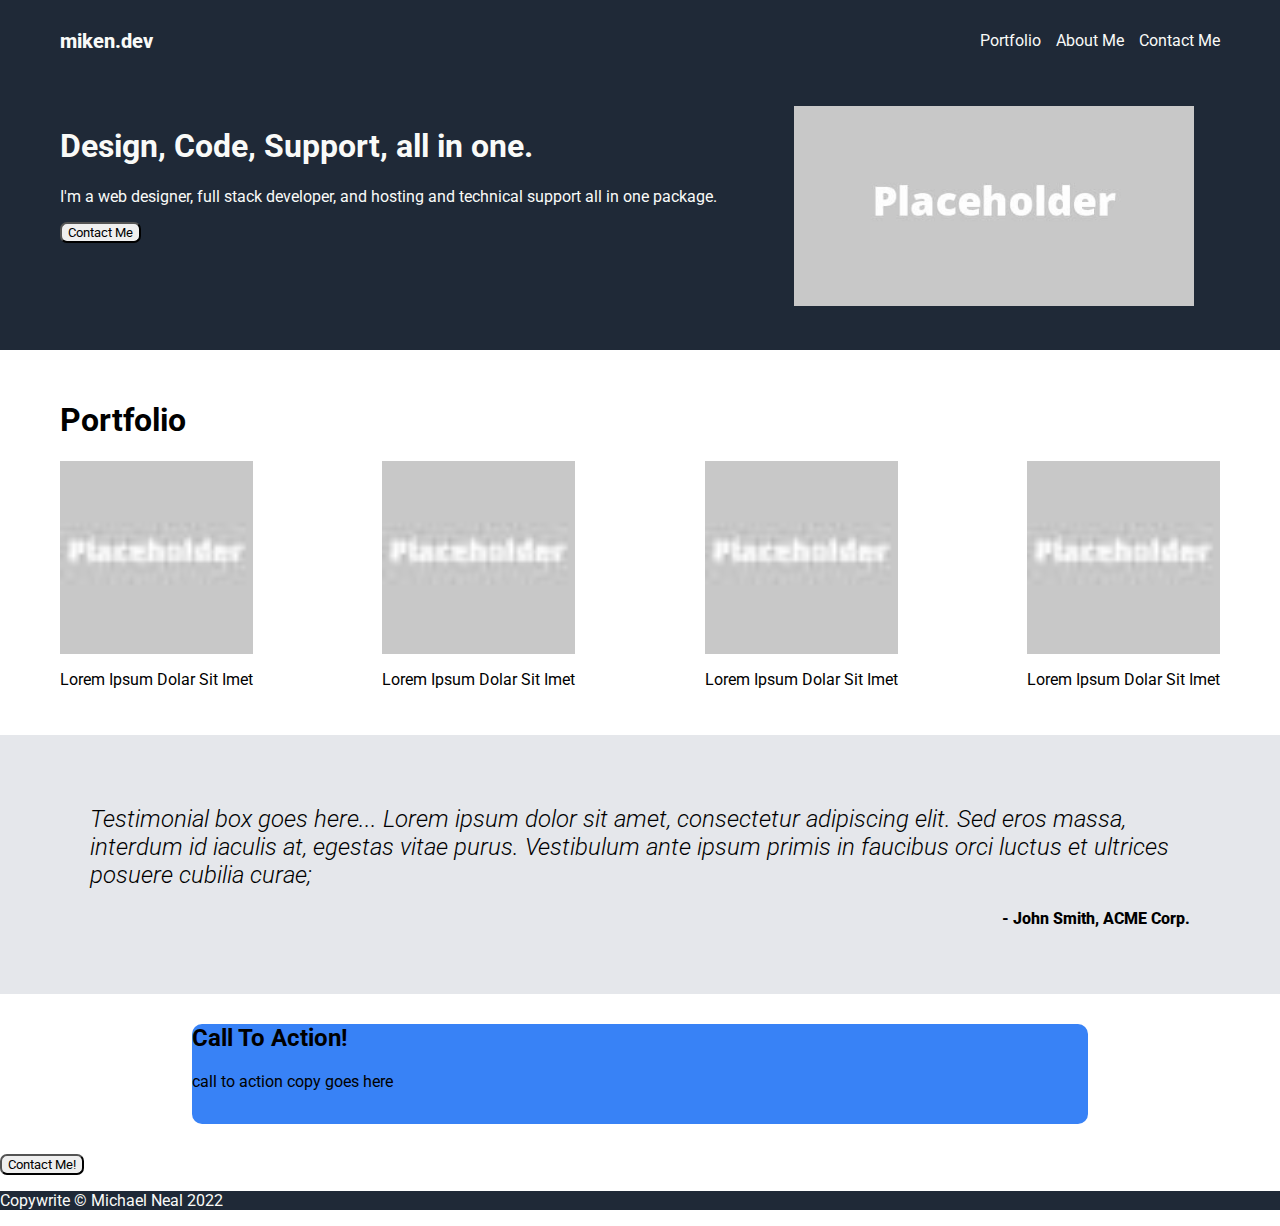
<file: index.html>
<!DOCTYPE html>
<html lang="en">
	<head>
		<meta charset="UTF-8">
		<title>MikeN.dev</title>
		<link rel="stylesheet" href="style.css">
		<link rel="preconnect" href="https://fonts.googleapis.com">
		<link rel="preconnect" href="https://fonts.gstatic.com" crossorigin>
		<link href="https://fonts.googleapis.com/css2?family=Roboto:ital,wght@0,400;0,500;0,700;0,900;1,300&display=swap" rel="stylesheet">
		<script src="javascript.js"></script>
	</head>
	<body>
		<div class="navbar dark">
			<div class="logoflex">

				<div class="logo">miken.dev</div>
			</div>
			<div class="navlinksflex">
				<ul>
					<li><a class="navlink" href="/portfolio.html">Portfolio</a></li>
					<li><a class="navlink" href=/aboutme.html">About Me</a></li>
					<li><a class="navlink" href=/contact.html">Contact Me</a></li>
				</ul>
			</div>
		</div>		
		<div class="hero dark">
			<div class="heroleft">
				<h1>Design, Code, Support, all in one.</h1>
				<p>I'm a web designer, full stack developer, and hosting and technical support all in one package.</p>
				<button href="/contact.html">Contact Me</button>
			</div>
			<div class="heroright">
				<img src="img/placeholder-wide.jpg" width="400px">
			</div>
		</div>
		<div class="imagesbox">
			<div class="imgboxtitle">
				<h1>Portfolio</h1>
			</div>
			<div class="imgboxcontent">
				<div class="portfolioitems">
					<img src="img/portfolioplaceholder.jpg">
					<p>Lorem Ipsum Dolar Sit Imet</p>	
				</div>
				<div class="portfolioitems">
					<img src="img/portfolioplaceholder.jpg">
					<p>Lorem Ipsum Dolar Sit Imet</p>	
				</div>
				<div class="portfolioitems">
					<img src="img/portfolioplaceholder.jpg">
					<p>Lorem Ipsum Dolar Sit Imet</p>	
				</div>
				<div class="portfolioitems">
				<img src="img/portfolioplaceholder.jpg">
				<p>Lorem Ipsum Dolar Sit Imet</p>	
				</div>
			</div>
		</div>
		<div class="testimonialbox">
			<h2>Testimonial box goes here... Lorem ipsum dolor sit amet, consectetur adipiscing elit. Sed eros massa, interdum id iaculis at, egestas vitae purus. Vestibulum ante ipsum primis in faucibus orci luctus et ultrices posuere cubilia curae;</h2> 
			<p class="quoteattribution">- John Smith, ACME Corp.</p>
		</div>
		<div class="calltoactionbox">
			<div class="CTA-inner-box"
				<div class="CTAleft">
					<h2>Call To Action!</h2>
					<p>call to action copy goes here</p>
				</div>
				<div class="CTARight">
					<button class="CTAButton" href="/contact.html">Contact Me!</button>
				</div>
			</div>
		</div>
		<div class="footer dark">
			<p class="footertext">Copywrite © Michael Neal 2022</p>
		</div>
	</body>
	</html>
</file>
<file: style.css>
* {
	font-family: 'Roboto', sans-serif;
}
html, body {
	margin: 0;
	padding: 0;
}
button {
	border-radius: 7px;
}
.navbar {
	display: inline-flex;
	justify-content: space-between;
	width: 100%;
	padding-top: 15px;

}
.logoflex {
	display: flex;
	align-items: center;
	padding: 00px 60px;

}
.logo {
	font-size: 20px;
	font-weight: 800;
}

.navlinksflex ul {
	display: flex;
	list-style: none;
	gap: 15px;
	padding-right: 60px
}
.navlink {
	color: #F9FAF8;
	text-decoration: none;
 }
.hero {
	display: flex;
	padding: 40px 60px

}
.heroleft {
	flex-grow: 3;
}
.heroright {
	flex-grow: 1;
}
.imagesbox {
	display: flex;
	flex-direction: column;
	padding: 30px 60px;
}
.imgboxcontent {
	display: flex;
	justify-content: space-between;
	padding: 0px;
}
.imagesboxtitle {
	display: flex;
	/* flex-direction: column; */
	justify-content: center;
}
.portfolioitems {
	display: flex;
	flex-direction: column;
	justify-content: center;
}
.testimonialbox {
	background-color: #E5E7EB;
	padding: 50px 90px;
}
.testimonialbox h2 {
	font-size: 24px;
	font-weight: 300;
	font-style: italic;
}
.testimonialbox p {
	text-align: right;
	font-weight: 800;
}
.calltoactionbox {

}
.CTA-inner-box {
	background-color: #3882F6;
	margin: 30px 15%;
	border-radius: 10px;
	height: 100px;
}
.CTAleft {
	display: flex;
	flex-direction: column;
	justify-content: center;
	padding-left: 25px;
}
.footer {

}
.dark {
	background-color: #1F2937;
	color: #F9FAF8;
}
</file>
